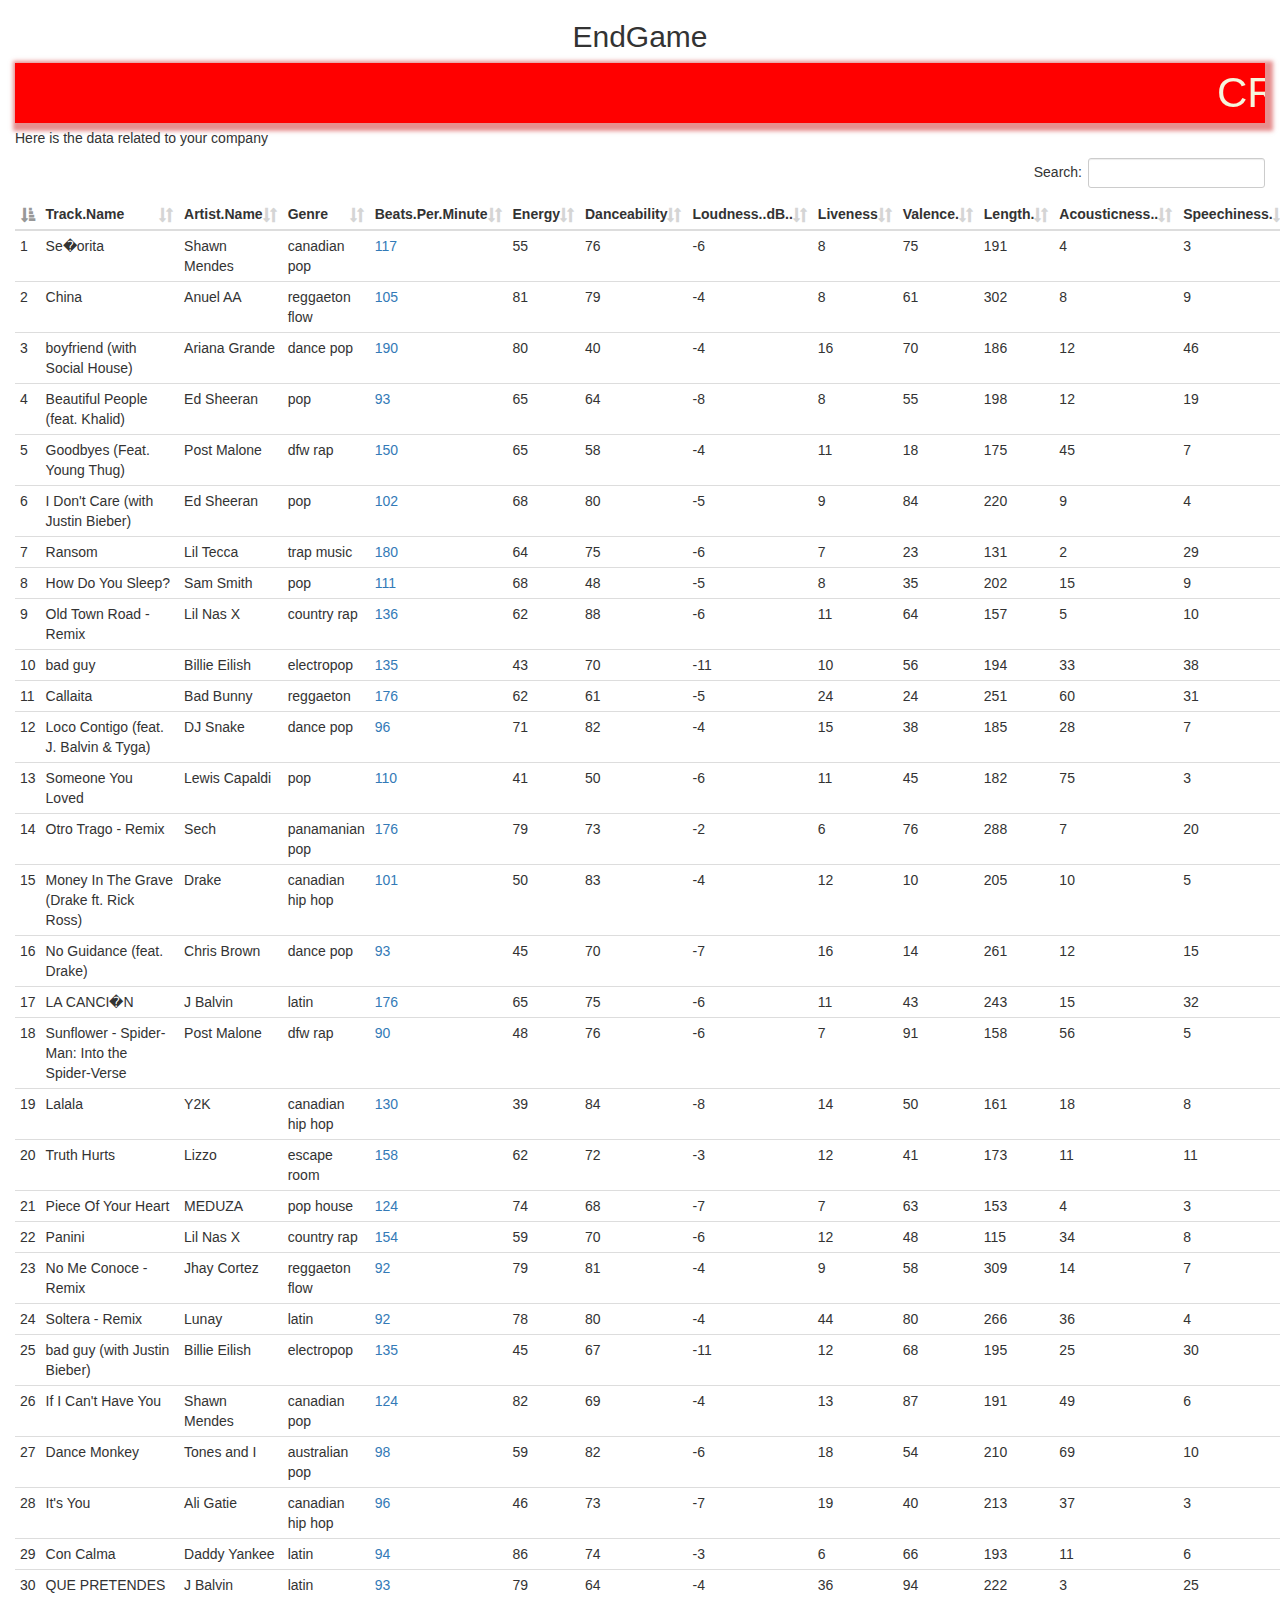
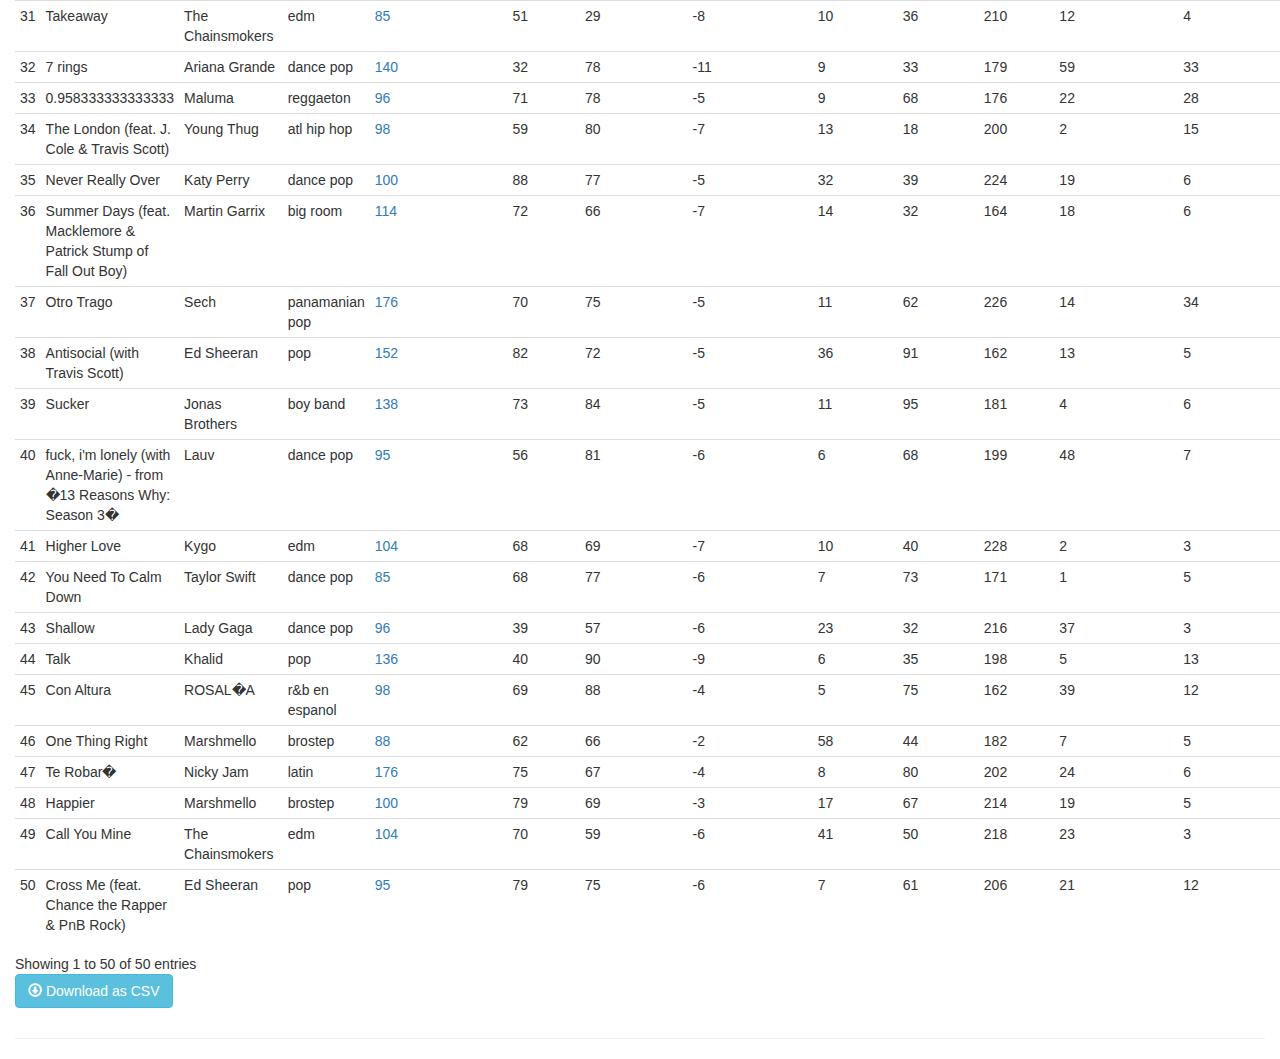
<file: ENDGAME/index2.html>
<!DOCTYPE html>
<html lang="en">
  <head>
    <meta charset="utf-8">
    <meta http-equiv="X-UA-Compatible" content="IE=edge">
    <meta name="viewport" content="width=device-width, initial-scale=1">
    <!-- The above 3 meta tags *must* come first in the head; any other head content must come *after* these tags -->
    <title>EndGame</title>
    <meta name="author" content="EndGame">
    <meta content="Endgame Data" />

    <!-- Bootstrap core CSS -->
    <link href="css/bootstrap.min.css" rel="stylesheet">
    <link href="css/dataTables.bootstrap.css" rel="stylesheet">
    <link href="css/tech.css" rel="stylesheet">
    <link href="https://fonts.googleapis.com/css?family=Montserrat&display=swap" rel="stylesheet">
    <!-- HTML5 shim and Respond.js for IE8 support of HTML5 elements and media queries -->
    <!--[if lt IE 9]>
      <script type="text/javascript" src="https://oss.maxcdn.com/html5shiv/3.7.2/html5shiv.min.js"></script>
      <script type="text/javascript" src="https://oss.maxcdn.com/respond/1.4.2/respond.min.js"></script>
    <![endif]-->
  </head>

  <body>
  
    <div class="container-fluid">
      <center><h2>EndGame</h2></center>
      <marquee id = "crisis" behavior="scroll" scrollamount="5" scrolldelay="10" onmouseover="stop()" onmouseout="start()">CRISIS: World Trade Center Collapsed</marquee>

      

      <p>Here is the data related to your company</p>


      <div id='table-container' ></div>

    </div><!-- /.container -->

    <footer class='footer'>
      <div class='container-fluid'>
        <hr />
      
      </div>
    </footer>

   
    <script type="text/javascript" src="js/jquery.min.js"></script>
    <script type="text/javascript" src="js/bootstrap.min.js"></script>
    <script type="text/javascript" src="js/jquery.csv.min.js"></script>
    <script type="text/javascript" src="js/jquery.dataTables.min.js"></script>
    <script type="text/javascript" src="js/dataTables.bootstrap.js"></script>
    <script type="text/javascript" src="js/csv_to_html_table.js"></script>


    <script type="text/javascript">

      function format_link(link){
        if (link)
          return "<a href='" + link + "' target='_blank'>" + link + "</a>";
        else
          return "";
      }

      CsvToHtmlTable.init({
        csv_path: 'data/top50.csv',
        element: 'table-container', 
        allow_download: true,
        csv_options: {separator: ',', delimiter: '"'},
        datatables_options: {"paging": false},
        custom_formatting: [[4, format_link]]
      });
    </script>
 
  </body>
</html>
</file>
<file: ENDGAME/css/tech.css>
#body{
    background-color:black;
}
#crisis{
    background-color: red;
    color: #f5f5dc;
    box-shadow: 3px 3px 4px 5px rgba(206, 32, 32, 0.5);
    /*border-style:outset;
    border-color: black;
    border-width:5px;*/
    font-family: 'Classic Console', sans-serif;
    font-size: 3em;
}
</file>
